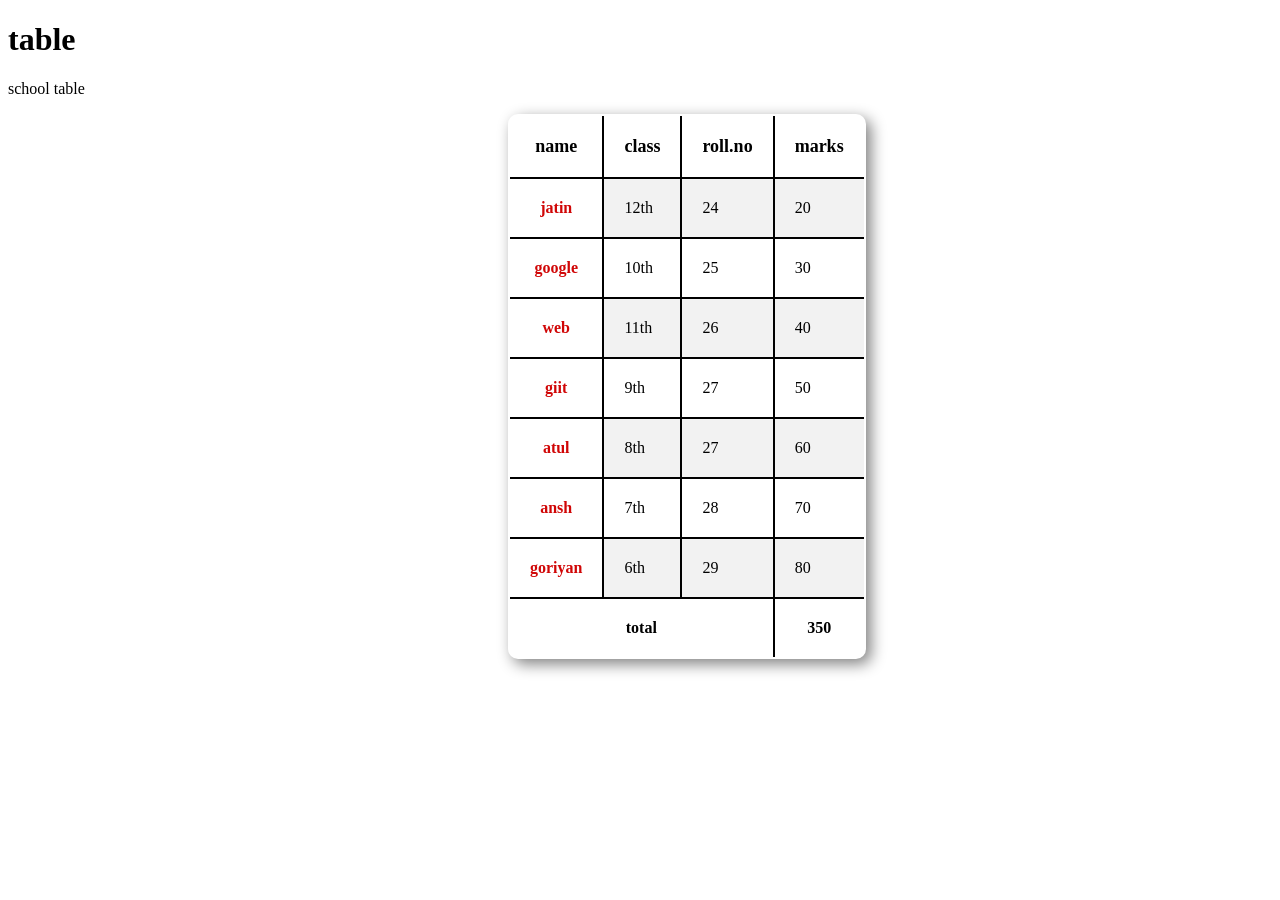
<file: Table/index.html>
<!DOCTYPE html>
<head>
    <title>school table</title>
    <link rel="stylesheet" href="style.css">
</head>
<body>
    <h1>table</h1>

    <dl>school table</dl>
<table class="table">
    <tr class="jj">
        <th>name</th>
        <th>class</th>
        <th>roll.no</th>
        <th>marks</th>
    </tr>
    <tr>
        <th id="a">jatin</th>
        <td>12th</td>
        <td>24</td>
        <td>20</td>
    </tr>
    <tr>
        <th id="a">google</th>
        <td>10th</td>
        <td>25</td>
        <td>30</td>
    </tr>
    <tr>
        <th id="a">web</th>
        <td>11th</td>
        <td>26</td>
        <td>40</td>
    </tr>
    <tr>
        <th id="a">giit</th>
        <td>9th</td>
        <td>27</td>
        <td>50</td>
    </tr>
    <tr>
        <th id="a">atul</th>
        <td>8th</td>
        <td>27</td>
        <td>60</td>
    </tr>
    <tr>
        <th id="a">ansh</th>
        <td>7th</td>
        <td>28</td>
        <td>70</td>
    </tr>
    <tr>
        <th id="a">goriyan</th>
        <td>6th</td>
        <td>29</td>
        <td>80</td>
    </tr>
    <th colspan="3">total</th>
    <th>350</th>
</table>




</body>
</html>
</file>
<file: Table/style.css>
.table,th,td{
    border: 2px solid black;
    /* height:10px; */
    /* width: 50px; */
    padding: 20px;
    border-collapse: collapse;
    margin-left: 500px;
    /* color: royalblue; */
    /* font-weight: 400; */
}
.jj{
    color: black;
    /* font-weight: 900; */
    font-size: large;
}
#a{
    color: rgb(208, 6, 6);
}
th{
    background-color: white;
}
.table{
    /* background-color: lightblue; */
    border-radius: 10px;
    box-shadow: 5px 5px 15px gray;
    overflow: hidden;

}
tr:hover{
    background-color: #d6f0ff;
    transition: 0.4s;
}
tr:nth-child(even){
    background-color: #f2f2f2;
}
</file>
